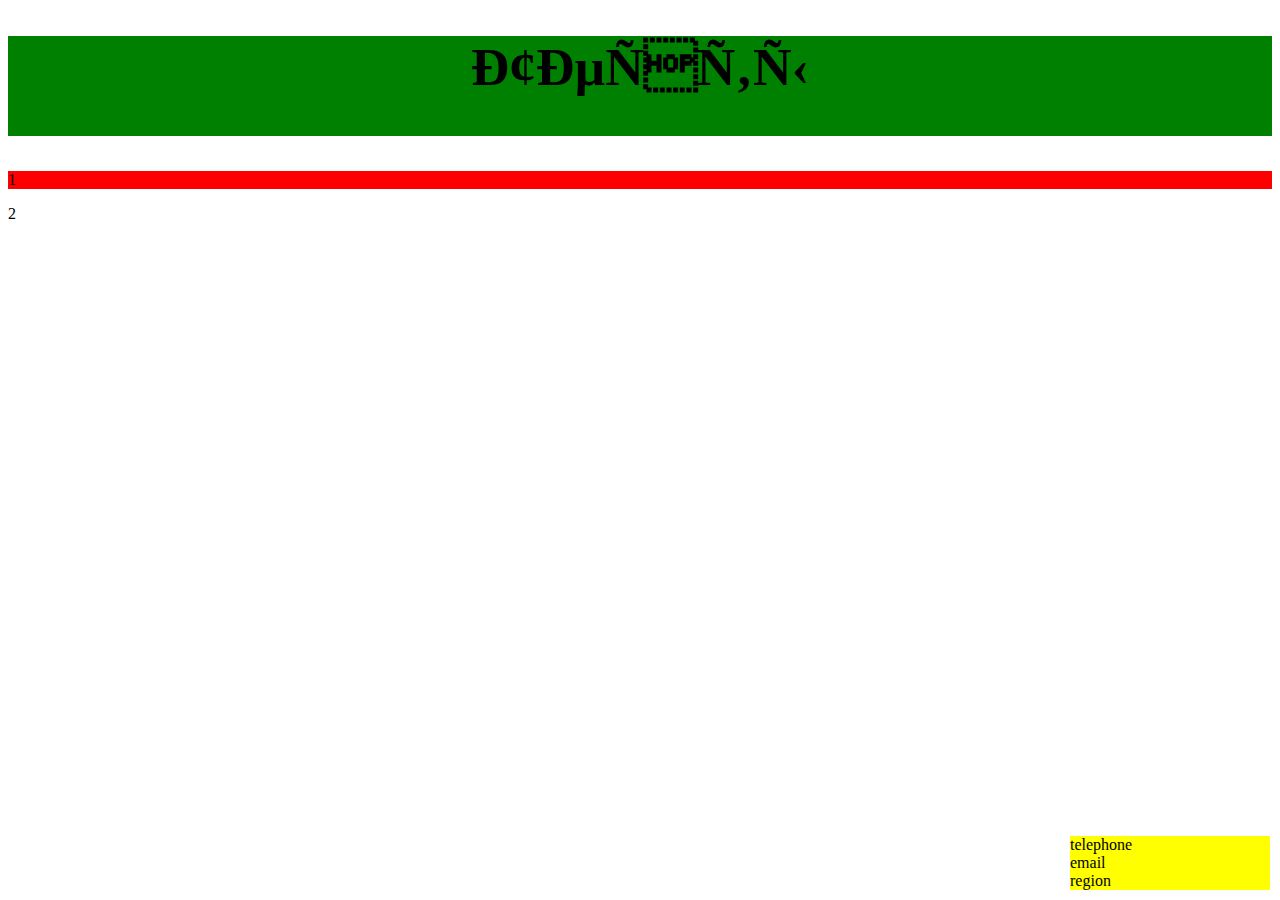
<file: project/html/index.html>
<!DOCTYPE HTML>
<html>
 <head>
  <meta charset=utf-8">
   <link rel="stylesheet" type="text/css" href="../css/style.css">
  <title>Пробник</title>
   <link rel="stylesheet" href="https://stackpath.bootstrapcdn.com/bootstrap/4.1.3/css/bootstrap.min.css" integrity="sha384-MCw98/SFnGE8fJT3GXwEOngsV7Zt27NXFoaoApmYm81iuXoPkFOJwJ8ERdknLPMO" crossorigin="anonymous">
   <script src="https://code.jquery.com/jquery-3.3.1.slim.min.js" integrity="sha384-q8i/X+965DzO0rT7abK41JStQIAqVgRVzpbzo5smXKp4YfRvH+8abtTE1Pi6jizo" crossorigin="anonymous"></script>
   <script src="https://cdnjs.cloudflare.com/ajax/libs/popper.js/1.14.3/umd/popper.min.js" integrity="sha384-ZMP7rVo3mIykV+2+9J3UJ46jBk0WLaUAdn689aCwoqbBJiSnjAK/l8WvCWPIPm49" crossorigin="anonymous"></script>
   <script src="https://stackpath.bootstrapcdn.com/bootstrap/4.1.3/js/bootstrap.min.js" integrity="sha384-ChfqqxuZUCnJSK3+MXmPNIyE6ZbWh2IMqE241rYiqJxyMiZ6OW/JmZQ5stwEULTy" crossorigin="anonymous"></script>
 </head>
 <body>
  <h1>Тесты</h1>
  
  <!-- Комментарий -->
  <p class="firstParagraph">1</p>
  <script src="../js/main.js"></script> 
  <p>2</p>
    <div id="contact"> telephone <br> email
  <br> region </div>


 </body>
</html>
</file>
<file: project/css/style.css>
h1{
	font-size: 40pt;
	background: green;
	height: 100px;
	text-align: center;
}

p.firstParagraph{
	background: red;
}

#contact{
	background: yellow;
	position: absolute;
	width: 200px;
    right: 10px;
    bottom: 10px;
}
</file>
